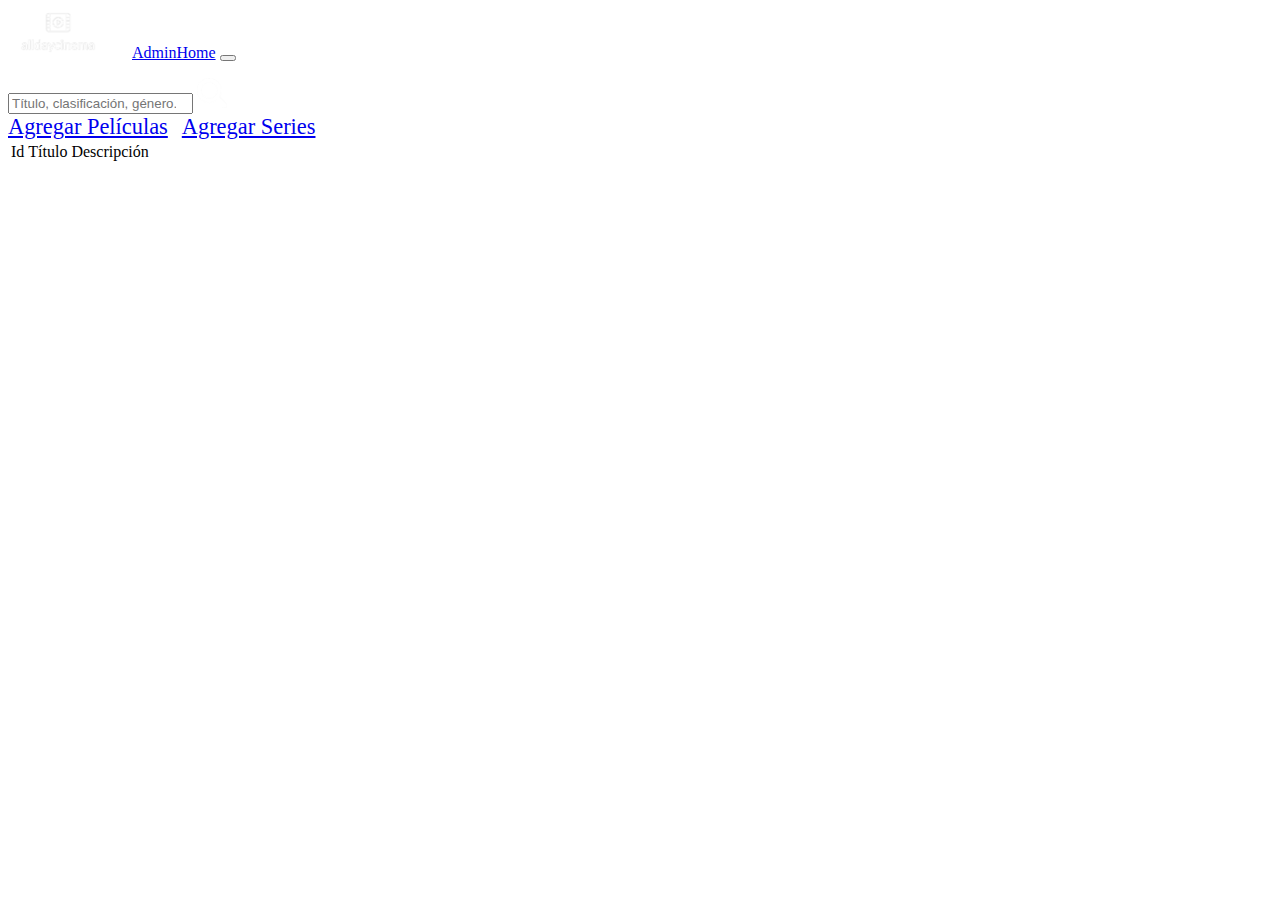
<file: homeAdmin_Peliculas.html>
<!DOCTYPE html>
<html lang="en">

<head>
    <meta charset="UTF-8">
    <meta name="viewport" content="width=device-width, initial-scale=1">
    <title>AdminHome</title>
    <!-- BOOTSTRAP 4  -->
    <link rel="stylesheet" href="https://bootswatch.com/4/darkly/bootstrap.min.css">
</head>

<body>

<!-- BARRA DE NAVEGACIÓN  -->
<nav class="navbar navbar-expand-lg navbar-dark bg-dark">
    <img src="./img/alldaycinema2_blanco.png" alt="Logo de imagen" width="100px" >
    <a class="navbar-brand" style="padding-left: 20px;" href="./homeAdmin_Peliculas.html">AdminHome</a>
    <button class="navbar-toggler" type="button" data-toggle="collapse" data-target="#navbarSupportedContent"
        aria-controls="navbarSupportedContent" aria-expanded="false" aria-label="Toggle navigation">
        <span class="navbar-toggler-icon"></span>
    </button>

    <div class="collapse navbar-collapse" id="navbarSupportedContent">
        <ul class="navbar-nav ml-auto"></ul>
        <form class="form-inline my-2 my-lg-0">
            <input class="form-control mr-sm-2 " name="search" id="search" type="search"
                placeholder="Título, clasificación, género..." aria-label="Search">
            <!-- <button class="btn btn-primary my-2 my-sm-0" type="submit">Buscar</button> -->
            <img src="./img/search.png" alt="Buscar" width="30px">
        </form>
    </div>
</nav>

<div class="container">
    <div class="row p-4">
        <div class="col-md-5">
            <div class="card bg-secondary mb-3">
                <div class="card-body">
                    <a  href="#" style="font-size: 1.4rem; margin-right: 10px;" id="link-movies" class="btn btn-sm btn-primary"> Agregar Películas</a>
                    <a href="#" style="font-size: 1.4rem;" id="link-series" class="btn btn-sm btn-primary"> Agregar Series</a>
                    <!-- FORMULARIO PARA AGREGAR O EDITAR PELICULAS-->
                    <form id="movies-form">
                        <div class="form-group">
                            <input type="hidden" class="form-control" name="id" id="form-id"
                                placeholder="Id" readonly></li>
                        </div>
                        <div class="form-group">
                            <input type="text" class="form-control" name="title" id="form-title" onBlur=""
                                placeholder="Título" required>
                        </div>
                        <div class="form-group">
                            <input type="text" class="form-control" name="duration" id="form-duration" onBlur=""
                                placeholder="Duración" >
                        </div>
                        <div class="form-group">
                            <input type="text" class="form-control" name="seasons" id="form-seasons" onBlur=""
                                placeholder="Número de temporadas" >
                        </div>
                        <div class="form-group">
                            <input type="text" class="form-control" name="chapters" id="form-chapters" onBlur=""
                                placeholder="Total de capítulos" >
                        </div>
                        <div class="form-group">
                            <input type="text" class="form-control" name="image" id="form-image" onBlur=""
                                placeholder="Ruta imagen" value ="/img/default.jpg" required>
                        </div>
                        <div class="form-group">
                            <select class="form-select form-control" aria-label="Default select example"
                                name="region" id="form-region" onBlur="" required>
                                <option hidden selected value="">Región</option>
                                <option value="1">0</option>
                                <option value="2">1</option>
                                <option value="3">2</option>
                                <option value="4">3</option>
                                <option value="5">4</option>
                                <option value="6">5</option>
                                <option value="7">6</option>
                                <option value="8">7</option>
                                <option value="9">8</option>
                            </select>
                        </div>

                        <div class="form-group">
                            <!-- <input  list="genre" class="form-control" name="genre"  id="form-genre" onBlur="" placeholder="Género"/> -->
                            <select class="form-select form-control" aria-label="Default select example"
                                name="genre" id="form-genre" onBlur="" required>
                                <option hidden selected value="">Género</option>
                                <option value="1"> Ciencia Ficción </option>
                                <option value="2"> Acción </option>
                                <option value="3"> Comedia </option>
                                <option value="4"> Fantasía </option>
                                <option value="5"> Drama </option>
                                <option value="6"> Musical </option>
                                <option value="7"> Romantico </option>
                                <option value="8"> Suspenso </option>
                            </select>
                        </div>
                        <div class="form-group">
                            <input type="text" class="form-control" name="year" id="form-year" onBlur=""
                                placeholder="Lanzamiento" required>
                        </div>
                        <div class="form-group">
                            <!-- <input list="clasification" class="form-control" name="clasification" id="form-clasification" onBlur="" placeholder="Clasificación" require> -->
                            <select class="form-select form-control" aria-label="Default select example"
                                name="clasification" id="form-clasification" onBlur="" required>
                                <option hidden selected value="">Clasificación</option>
                                <option value="1">AA</option>
                                <option value="2">A</option>
                                <option value="3">B</option>
                                <option value="4">B15</option>
                                <option value="5">C</option>
                                <option value="6">D</option>
                            </select>
                        </div>
                        <div class="form-group">
                            <!-- <input list="available" class="form-control" name="available" id="form-available" onBlur="" placeholder="Disponible"> -->
                            <select class="form-select form-control"
                                aria-label="Default select example" name="available" id="form-available"
                                onBlur="" required>
                                <option hidden selected value="">Disponible</option>
                                <option value="0"> Sí </option>
                                <option value="1"> No </option>
                            </select>
                        </div>
                        <button class="btn btn-primary btn-block text-center" type="submit" onBlur=""
                            id="btn-agregar">
                            Agregar
                        </button>
                        <button class="btn btn-danger btn-block text-center" type="reset" onBlur=""
                        id="btn-cancelar">
                        Cancelar
                    </button>
                    </form>
                </div>
            </div>
        </div>

            <!-- TABLA  -->
            <div class="col-md-7">
                <div class="card my-4" id="status-bar">
                    <div class="card-body">
                        <!-- RESULTADO -->
                        <ul id="status"></ul>
                    </div>
                </div>
                <table class="table table-bordered table-sm">
                    <thead>
                        <tr>
                            <td>Id</td>
                            <td>Título</td>
                            <td>Descripción</td>
                        </tr>
                    </thead>
                    <tbody id="peliculas"></tbody>
                </table>
            </div>
        </div>
    </div>

    <script src="https://code.jquery.com/jquery-3.6.0.min.js"
        integrity="sha256-/xUj+3OJU5yExlq6GSYGSHk7tPXikynS7ogEvDej/m4=" crossorigin="anonymous"></script>
    <!-- <script src="./js/jquery.min.js"></script> -->
    <!-- Lógica del Frontend -->
    <script src="./js/homeAdmin.js"></script>
</body>

</html>
</file>
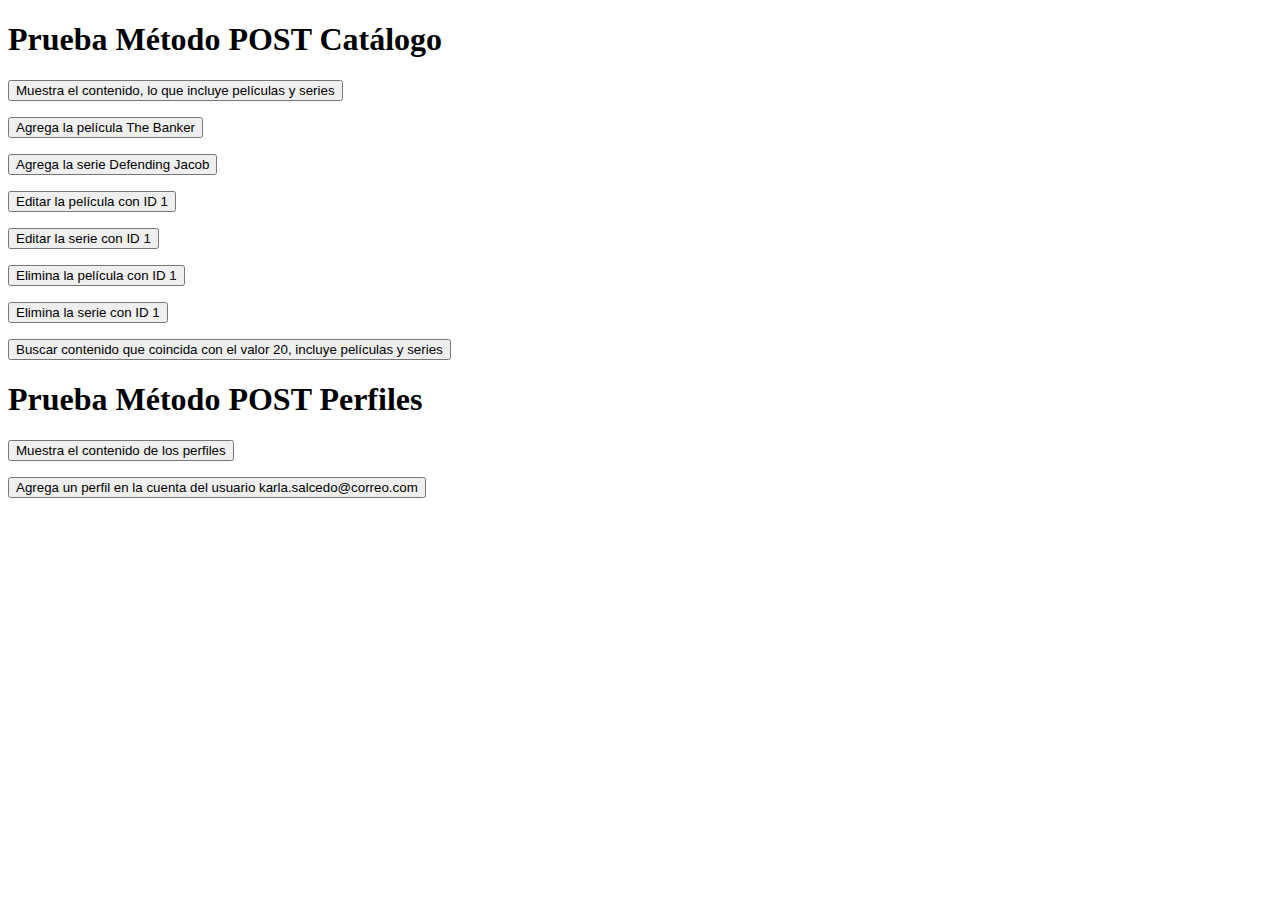
<file: backend/test.html>
<!DOCTYPE html>
<html lang="en">

<head>
    <meta charset="UTF-8">
    <meta http-equiv="X-UA-Compatible" content="IE=edge">
    <meta name="viewport" content="width=device-width, initial-scale=1.0">
    <script src="../js/jquery.min.js"></script>
    <title>Document</title>
</head>

<body>
    <h1>Prueba M&eacute;todo POST Catálogo</h1>

    <p>
        <input type="submit" value="Muestra el contenido, lo que incluye películas y series" id="list">
    </p>
    <script>
        $('#list').click(function () {
            $.get('./catalogue/catalogue-list.php', function (response) {
                let respuesta = JSON.parse(response);
                console.log(respuesta);
            });
        });
    </script>

    <p>
        <input type="submit" value="Agrega la película The Banker" id="addPelicula">
    </p>
    <script>
        $('#addPelicula').click(function () {
            $.post('./catalogue/catalogue-addPelicula.php', {
                region: "5",
                genero: "5",
                clasificacion: "3",
                lanzamiento: "2020",
                titulo: "The Banker",
                duracion: "2h",
                imagen: "/img/alldaycinema.png"
            }, function (response) {
                let respuesta = JSON.parse(response);
                console.log(respuesta);
            });
        });
    </script>

    <p>
        <input type="submit" value="Agrega la serie Defending Jacob" id="addSerie">
    </p>
    <script>
        $('#addSerie').click(function () {
            $.post('./catalogue/catalogue-addSerie.php', {
                region: "5",
                genero: "5",
                clasificacion: "3",
                lanzamiento: "2020",
                titulo: "Defending Jacob",
                temporadas: "1",
                capitulos: "8",
                imagen: "/img/alldaycinema.png"
            }, function (response) {
                let respuesta = JSON.parse(response);
                console.log(respuesta);
            });
        });
    </script>

    <p>
        <input type="submit" value="Editar la película con ID 1" id="editPelicula">
    </p>
    <script>
        $('#editPelicula').click(function () {
            $.post('./catalogue/catalogue-edit.php', {
                id: "1",
                tipo: "Pelicula",
                region: "1",
                genero: "6",
                clasificacion: "1",
                lanzamiento: "1900",
                titulo: "Película editada",
                duracion: "2h 30m",
                imagen: "/img/alldaycinema.png",
                eliminado: "0"
            }, function (response) {
                let respuesta = JSON.parse(response);
                console.log(respuesta);
            });
        });
    </script>

    <p>
        <input type="submit" value="Editar la serie con ID 1" id="editSerie">
    </p>
    <script>
        $('#editSerie').click(function () {
            $.post('./catalogue/catalogue-edit.php', {
                id: "1",
                tipo: "Serie",
                region: "1",
                genero: "6",
                clasificacion: "1",
                lanzamiento: "1900",
                titulo: "Serie editada",
                temporadas: "10",
                capitulos: "150",
                imagen: "/img/alldaycinema.png",
                eliminado: "0"
            }, function (response) {
                let respuesta = JSON.parse(response);
                console.log(respuesta);
            });
        });
    </script>

    <p>
        <input type="submit" value="Elimina la película con ID 1" id="deletePelicula">
    </p>
    <script>
        $('#deletePelicula').click(function () {
            $.post('./catalogue/catalogue-delete.php', {
                id: "1",
                tipo: "Pelicula"
            }, function (response) {
                let respuesta = JSON.parse(response);
                console.log(respuesta);
            });
        });
    </script>

    <p>
        <input type="submit" value="Elimina la serie con ID 1" id="deleteSerie">
    </p>
    <script>
        $('#deleteSerie').click(function () {
            $.post('./catalogue/catalogue-delete.php', {
                id: "1",
                tipo: "Serie"
            }, function (response) {
                let respuesta = JSON.parse(response);
                console.log(respuesta);
            });
        });
    </script>

    <p>
        <input type="submit" value="Buscar contenido que coincida con el valor 20, incluye películas y series"
            id="search">
    </p>
    <script>
        $('#search').click(function () {
            $.get('./catalogue/catalogue-search.php', {
                search: "20"
            }, function (response) {
                let respuesta = JSON.parse(response);
                console.log(respuesta);
            });
        });
    </script>

    <h1>Prueba M&eacute;todo POST Perfiles</h1>
    <p><input type="submit" value="Muestra el contenido de los perfiles" id="listPerfiles"></p>
    <script>
        $('#listPerfiles').click(function () {
            $.get('./profile/profile-list.php', {
                cuenta: "2"
            }, function (response) {
                let respuesta = JSON.parse(response);
                console.log(respuesta);
            });
        });
    </script>

    <p><input type="submit" value="Agrega un perfil en la cuenta del usuario karla.salcedo@correo.com" id="addPerfiles">
    </p>
    <script>
        $('#addPerfiles').click(function () {
            $.post('./profile/profile-add.php', {
                cuenta: "2",
                nombre: "Tío",
                idioma: "English",
                edad: "52",
                imagen: "/img/alldaycinema.png"
            }, function (response) {
                let respuesta = JSON.parse(response);
                console.log(respuesta);
            });
        });
    </script>
</body>

</html>
</file>
